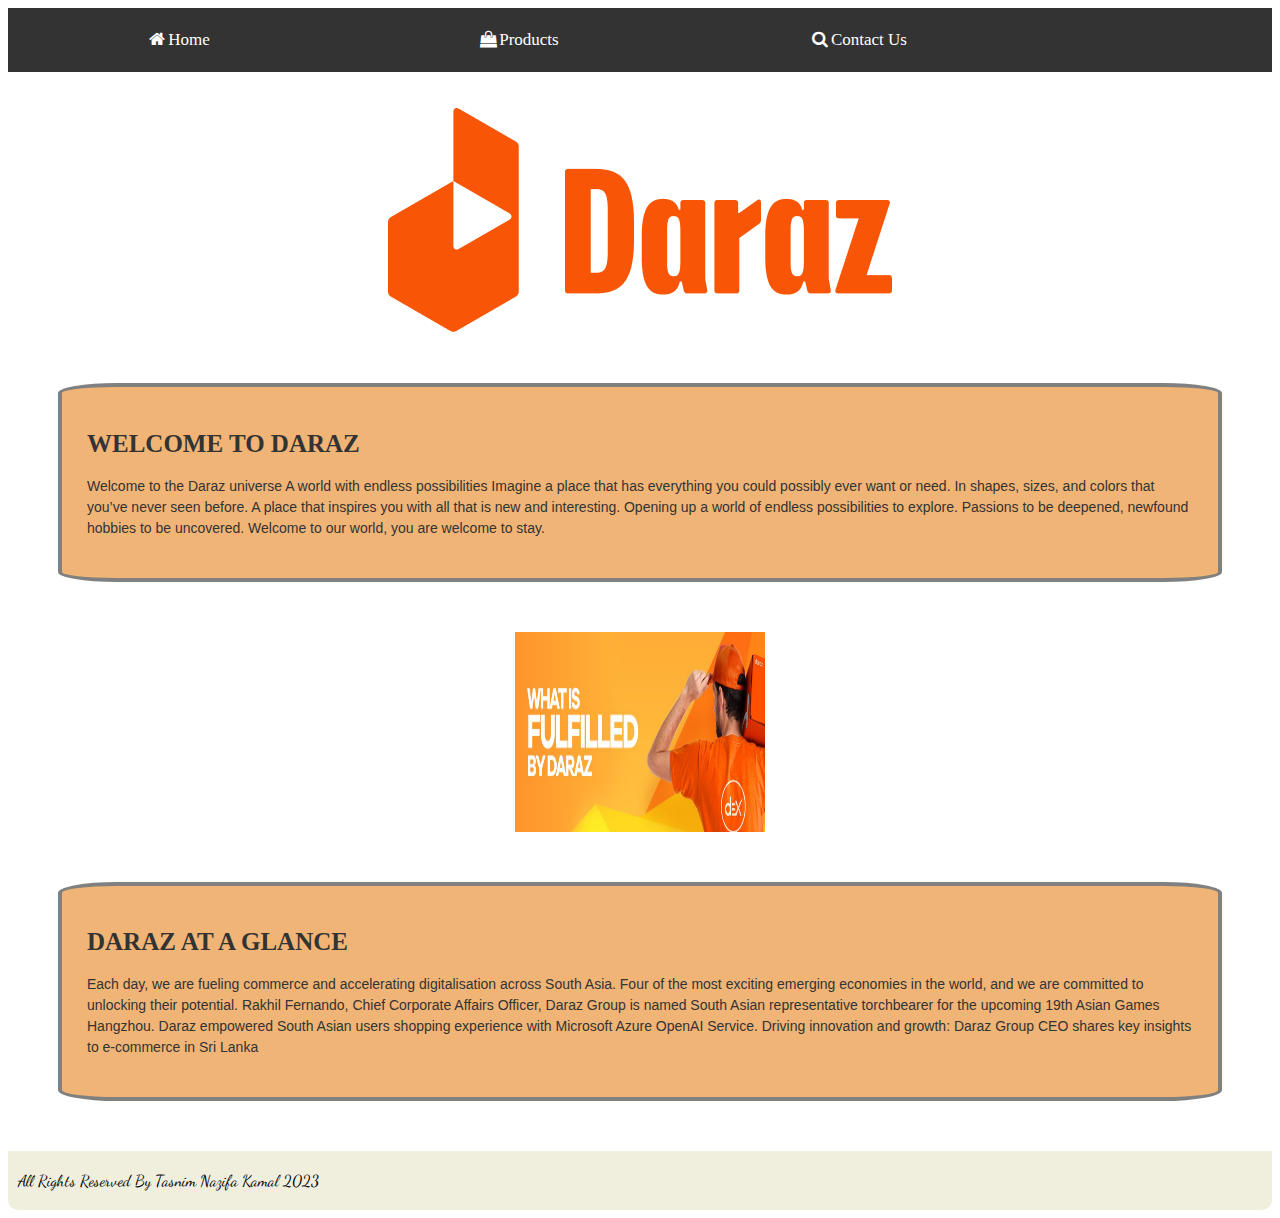
<file: index.html>
<html lang="en">
<head>
    <meta charset="UTF-8">
    <meta http-equiv="X-UA-Compatible" content="IE=edge">
    <meta name="viewport" content="width=device-width, initial-scale=1.0">
    <title>index</title>
    <link rel="stylesheet" href="style.css">
</head>
<body>
   <!-- Tasnim Nazifa Kamal 2010664 -->
    <!-- CSS link -->
    <link rel="stylesheet" href="https://cdnjs.cloudflare.com/ajax/libs/font-awesome/4.7.0/css/font-awesome.min.css">
    <!-- NAV BAR code -->

    <header>
        <ul>
            <li><a href="home.html"><i class="fa fa-fw fa-home"></i>Home</a></li>
            <li><a href="product.html"><i class="fa fa-fw fa-shopping-bag"></i>Products</a></li>
            <li><a href="contact.html"><i class="fa fa-fw fa-search"></i></i>Contact Us</a></li>
          </ul>
    

    </header>
    
     <br><br>


    
    <!-- Content-1 -->
    
            <center><img src="daraz-logo.png"/></center>
                <!-- Content-2 -->
                <div><h1>Welcome to Daraz </h1>
                    <p>
                        Welcome to the Daraz universe
                        A world with endless possibilities
                        Imagine a place that has everything you could possibly ever want or need. In shapes, sizes, and colors that you’ve never seen before. A place that inspires you with all that is new and interesting.
                        Opening up a world of endless possibilities to explore. Passions to be deepened, newfound hobbies to be uncovered.
                        Welcome to our world, you are welcome to stay.
                    </p>
            </div>
        

    <center><img src="index-2.jpg"width="250" height="200"/></center>
        <!-- Content-2 -->
        <div><h1>Daraz at a glance</h1>
        <p>Each day, we are fueling commerce and accelerating digitalisation across South Asia. 
            Four of the most exciting emerging economies in the world, and we are committed to unlocking their potential.
            Rakhil Fernando, Chief Corporate Affairs Officer, Daraz Group is named South Asian representative torchbearer for the upcoming 19th Asian Games Hangzhou.
            Daraz empowered South Asian users shopping experience with Microsoft Azure OpenAI Service.
            Driving innovation and growth: Daraz Group CEO shares key insights to e-commerce in Sri Lanka
        </p>
    </div>

    <footer>
        <span style="margin-left: 10px;">All Rights Reserved By Tasnim Nazifa Kamal 2023</span>
      </footer>

</body>
</html>
</file>
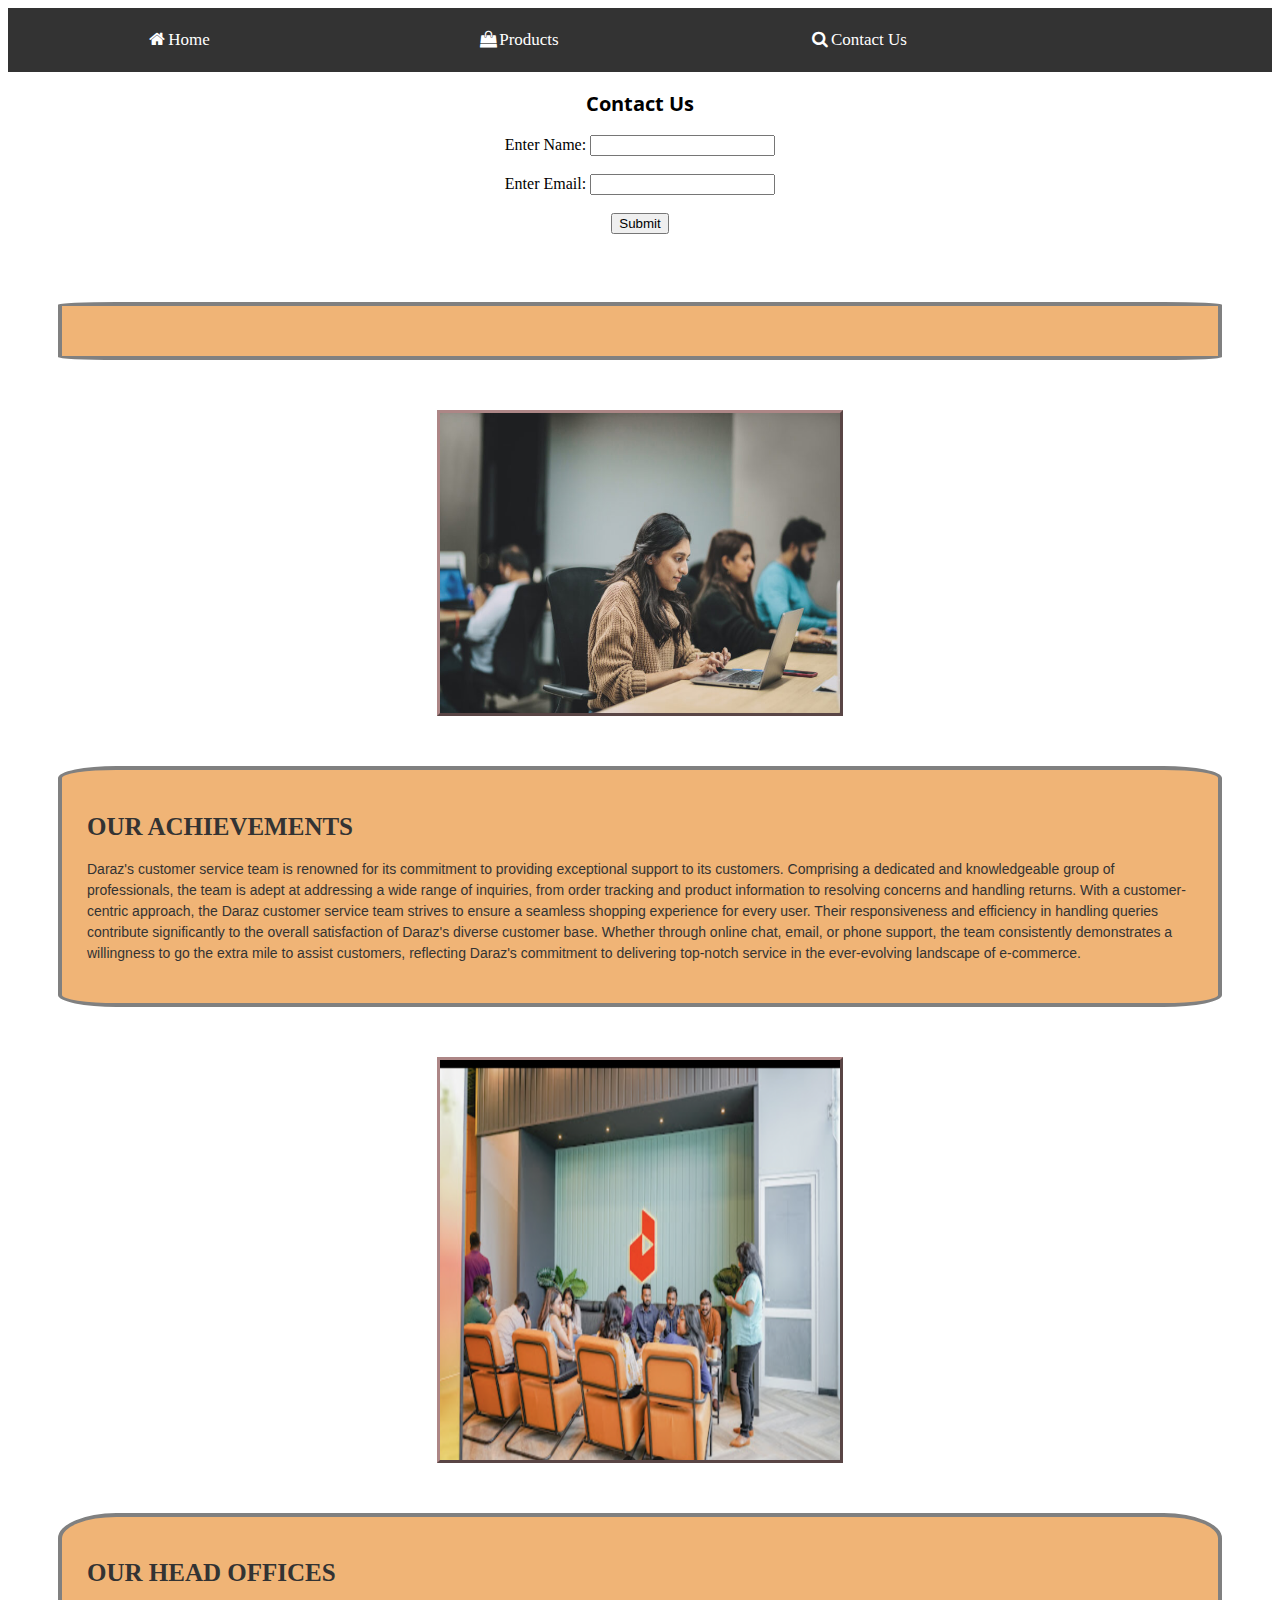
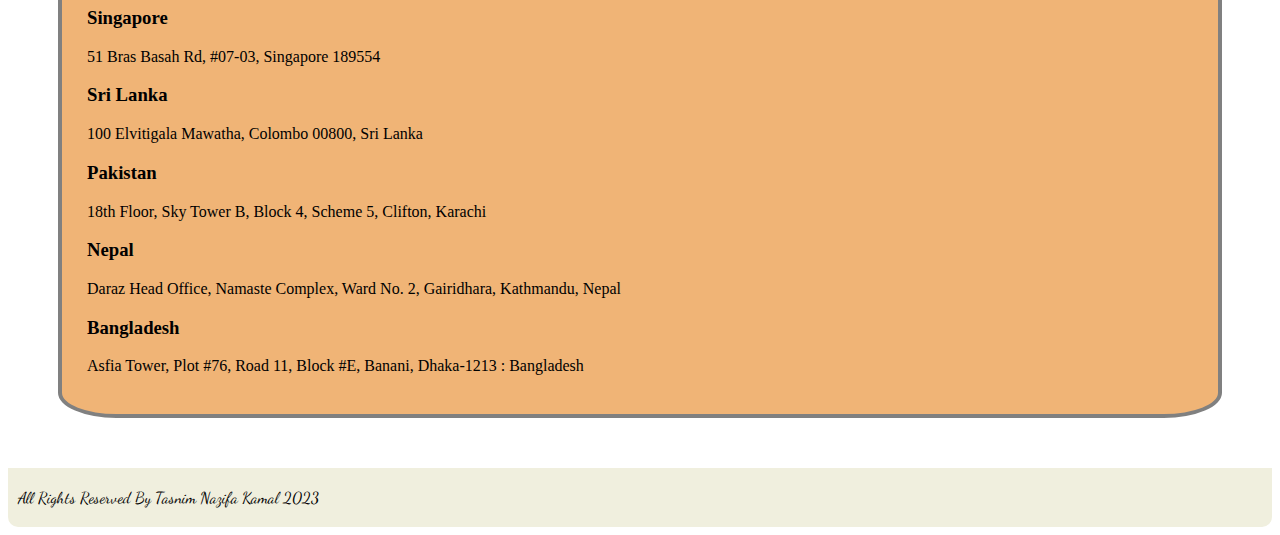
<file: contact.html>
<html lang="en">
<head>
    <meta charset="UTF-8">
    <meta http-equiv="X-UA-Compatible" content="IE=edge">
    <meta name="viewport" content="width=device-width, initial-scale=1.0">
    <title>Contact</title>
    <link rel="stylesheet" href="style.css"> 
</head>
<body>
    <!-- Tasnim Nazifa Kamal 2010664 -->
    <script src="script.js"> </script>
    
    <link rel="stylesheet" href="https://cdnjs.cloudflare.com/ajax/libs/font-awesome/4.7.0/css/font-awesome.min.css">
    <header>
      <ul>
        <li><a href="home.html"><i class="fa fa-fw fa-home"></i>Home</a></li>
        <li><a href="product.html"><i class="fa fa-fw fa-shopping-bag"></i>Products</a></li>
        <li><a href="contact.html"><i class="fa fa-fw fa-search"></i></i>Contact Us</a></li>
      </ul>
    </header>
    <br/>
      

      <center> <span class="font"> Contact Us </span>  </center><br>
      <center>
        Enter Name:
        <input id="nameBox" type="text" > <br> <br>
        Enter Email:
    <input type="text" id="checkBox"> <br> <br>
    
    
    <button onclick="process()">Submit</button> <br><br>
    
    <div id="content">
    
    </div>
      </center>
    

      <center><img style="border: 3px outset rgb(173, 134, 134);"src="Daraz-Team-Member-768x512.jpg"width="400"height="300"/></center>

      
      <!-- Content-1 -->

      <div>
        <h1>Our Achievements</h1>
            <p>
                Daraz's customer service team is renowned for its commitment to providing exceptional support to 
                its customers. Comprising a dedicated and knowledgeable group of professionals, the team is adept 
                at addressing a wide range of inquiries, from order tracking and product information to resolving 
                concerns and handling returns. With a customer-centric approach, the Daraz customer service team 
                strives to ensure a seamless shopping experience for every user. Their responsiveness and efficiency 
                in handling queries contribute significantly to the overall satisfaction of Daraz's diverse customer base. Whether through online chat, email, or phone support, the team consistently demonstrates a willingness to go the extra mile to assist customers, reflecting Daraz's commitment to delivering top-notch service in the ever-evolving landscape of e-commerce.
            <p>

      </div>
                <center><img style="border: 3px outset rgb(173, 134, 134);"src="team.png"width="400"height="400"/></center>
                <!-- Content-2 -->
            
      <div>
        <h1>Our head offices</h1>
                <p> <h3>Singapore</h3>
                    51 Bras Basah Rd, #07-03, Singapore 189554<br>
                    <h3>Sri Lanka</h3>
                    100 Elvitigala Mawatha, Colombo 00800, Sri Lanka<br>
                    <h3>Pakistan</h3>
                    18th Floor, Sky Tower B, Block 4, Scheme 5, Clifton, Karachi<br>
                    <h3>Nepal</h3>
                    Daraz Head Office, Namaste Complex, Ward No. 2, Gairidhara, Kathmandu, Nepal<br>
                    <h3>Bangladesh</h3>
                    Asfia Tower, Plot #76, Road 11, Block #E, Banani, Dhaka-1213 : Bangladesh<br>

                </p>
      </div>
      <footer>
        <span style="margin-left: 10px;">All Rights Reserved By Tasnim Nazifa Kamal 2023</span>
      </footer>
</body>
</html>
</file>
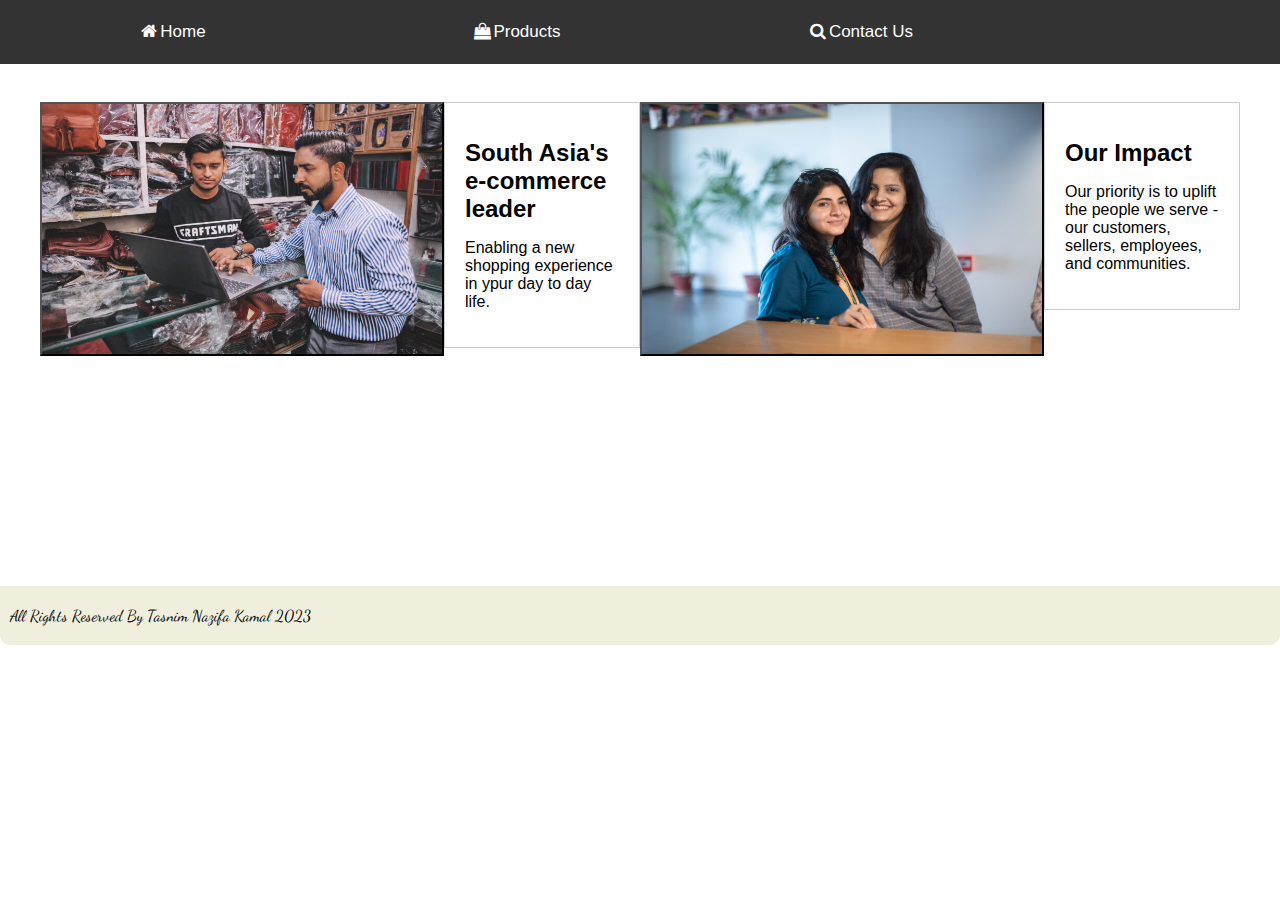
<file: home.html>
<html lang="en">
<head>
    <meta charset="UTF-8">
    <meta http-equiv="X-UA-Compatible" content="IE=edge">
    <meta name="viewport" content="width=device-width, initial-scale=1.0">
    <title>Home Page</title>
    <link rel="stylesheet" href="./home.css"> 
</head>
<body>
     <!-- Tasnim Nazifa Kamal 2010664 -->
    <link rel="stylesheet" href="https://cdnjs.cloudflare.com/ajax/libs/font-awesome/4.7.0/css/font-awesome.min.css">
    <!-- NAV BAR code -->
    <header>
        <ul>
            <li><a href="home.html"><i class="fa fa-fw fa-home"></i>Home</a></li>
            <li><a href="product.html"><i class="fa fa-fw fa-shopping-bag"></i>Products</a></li>
            <li><a href="contact.html"><i class="fa fa-fw fa-search"></i></i>Contact Us</a></li>
          </ul>

    </header>
    </br>

   
          <div class="container">
            <center><img style="border: 2px outset black;"src="home.jpg"width="400"height="250"/></center>
            <!-- Content-1 -->
            <div class="leader">
                <h1>South Asia's e-commerce leader</h1>
                <p>Enabling a new shopping experience in ypur day to day life. </p>
            </div>
            <!-- Picture-1 -->
            <div class="image">
                <img src="impact.jpg" width="400" height="250">
            </div>
            <!-- Content-2 -->
            <div class="impact">
                <h1> Our Impact</h1>
                <p>Our priority is to uplift the people
                    we serve - our customers, sellers, employees, and communities. </p>
            </div>
        </div>
        

</body>
<footer>
    <span style="margin-left: 10px;">All Rights Reserved By Tasnim Nazifa Kamal 2023</span>
  </footer>
</html>
</file>
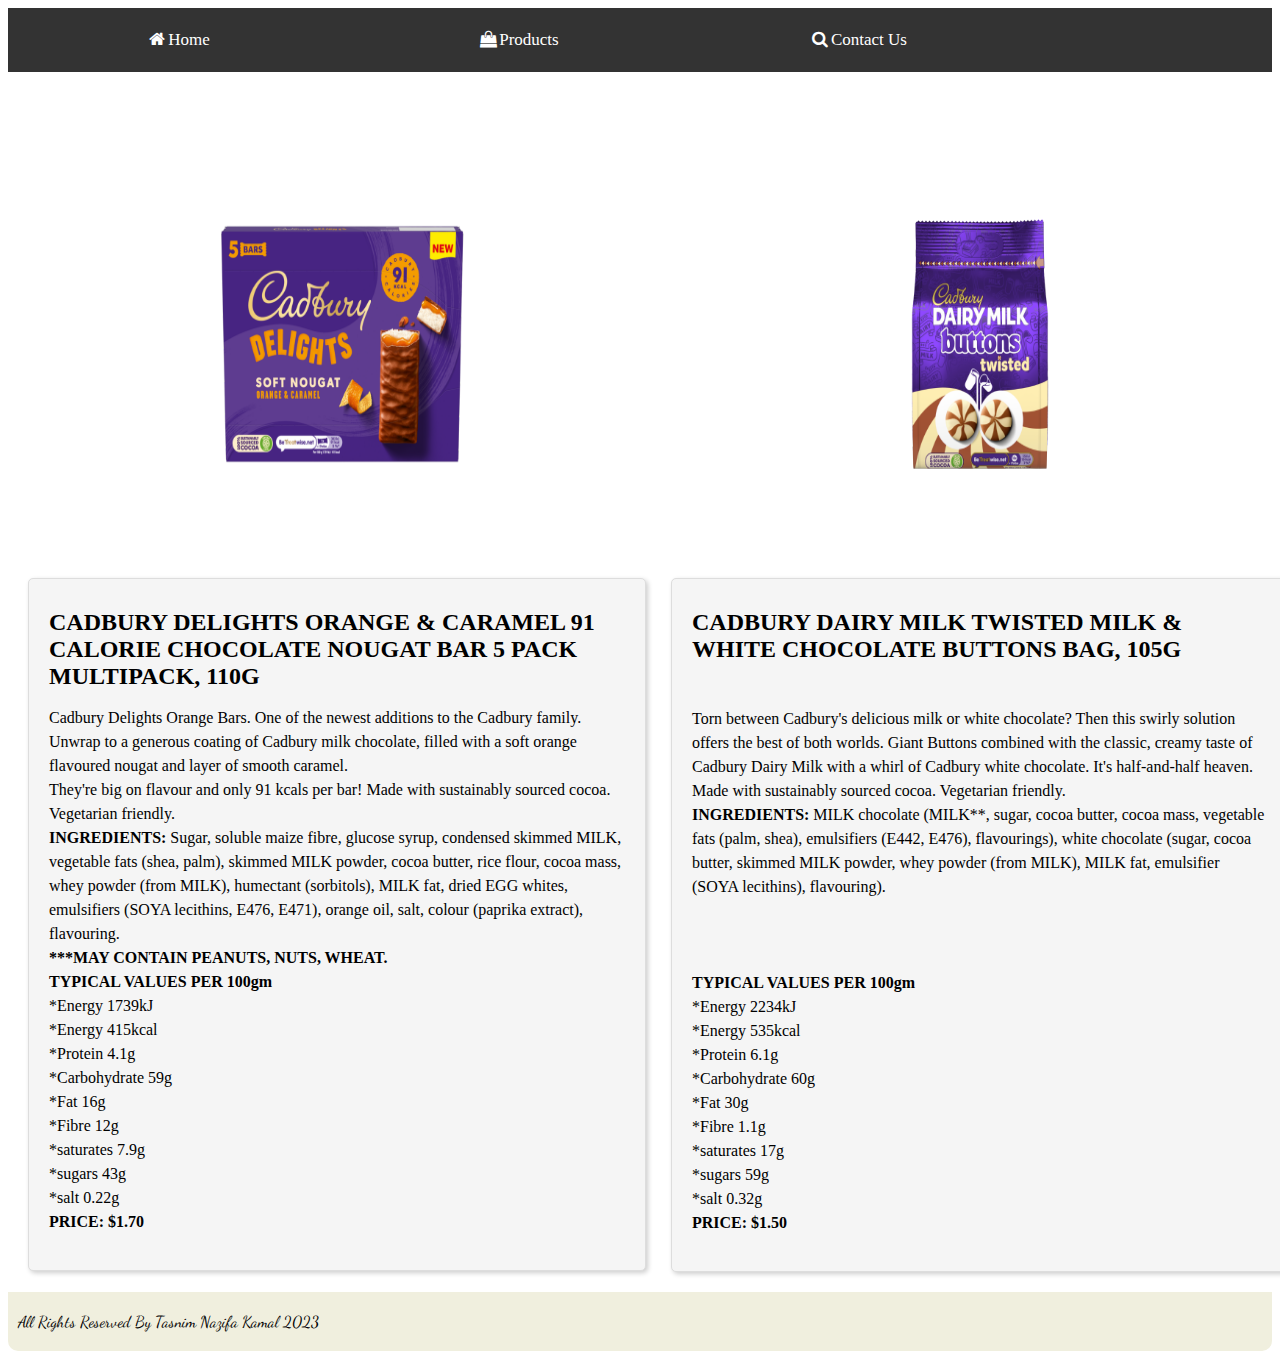
<file: product.html>
<html lang="en">
<head>
    <meta charset="UTF-8">
    <meta http-equiv="X-UA-Compatible" content="IE=edge">
    <meta name="viewport" content="width=device-width, initial-scale=1.0">
    <title>Product page</title>
    <!-- <link rel="stylesheet" href="css_assignment_1.css"> -->
    <link rel="stylesheet" href="./product.css">
</head>
<body>
    <!-- Tasnim Nazifa Kamal 2010664 -->
    <link rel="stylesheet" href="https://cdnjs.cloudflare.com/ajax/libs/font-awesome/4.7.0/css/font-awesome.min.css">
    <header>
        <ul>
            <li><a href="home.html"><i class="fa fa-fw fa-home"></i>Home</a></li>
            <li><a href="product.html"><i class="fa fa-fw fa-shopping-bag"></i>Products</a></li>
            <li><a href="contact.html"><i class="fa fa-fw fa-search"></i></i>Contact Us</a></li>
          </ul>
    </header>
    </br>



    <div class="grid-container">
        <div class="grid-item">
            <img src="cadburry_delights.png" width="400" height="250" />
            <div>
                <h1>
                    CADBURY DELIGHTS ORANGE & CARAMEL 91 CALORIE CHOCOLATE NOUGAT BAR 5 PACK MULTIPACK, 110G</h1>
                <p>
                    Cadbury Delights Orange Bars. One of the newest additions to the Cadbury family. <br>
                    Unwrap to a generous coating of Cadbury milk chocolate, filled with a soft orange flavoured nougat and layer of smooth caramel.<br>
                     They're big on flavour and only 91 kcals per bar! Made with sustainably sourced cocoa. Vegetarian friendly.<br>
                    <b>INGREDIENTS:</b> Sugar, soluble maize fibre, glucose syrup, condensed skimmed MILK, vegetable fats (shea, palm), skimmed MILK powder, 
                    cocoa butter, rice flour, cocoa mass, whey powder (from MILK), humectant (sorbitols), MILK fat, dried EGG whites, emulsifiers (SOYA lecithins, E476, E471), orange oil, salt, colour (paprika extract), flavouring.<br>

                    <b>***MAY CONTAIN PEANUTS, NUTS, WHEAT.</b><br>

                    <b>TYPICAL VALUES PER 100gm</b><br>

                    *Energy 1739kJ<br>
                    *Energy 415kcal<br>
                    *Protein 4.1g<br>
                    *Carbohydrate 59g<br>
                    *Fat 16g<br>
                    *Fibre 12g<br>
                    *saturates 7.9g<br>
                    *sugars 43g<br>
                    *salt 0.22g<br>
                    <b>PRICE: $1.70</b>
                    
                </p>
            </div>
        </div>

        <div class="grid-item">
            
            <img src="cadburry_buttons.png" width="400" height="250" />
            <div>
                <h1>CADBURY DAIRY MILK TWISTED MILK & WHITE CHOCOLATE BUTTONS BAG, 105G</h1><br>
                <p>
                    
                  Torn between Cadbury's delicious milk or white chocolate? Then this swirly solution offers
                   the best of both worlds. Giant Buttons combined with the classic, creamy taste of Cadbury Dairy Milk with 
                   a whirl of Cadbury white chocolate. It's half-and-half heaven. Made with sustainably sourced cocoa. Vegetarian friendly.<br>
                    <b>INGREDIENTS:</b> MILK chocolate (MILK**, sugar, cocoa butter, cocoa mass, vegetable fats (palm, shea), emulsifiers (E442, E476), flavourings), 
                    white chocolate (sugar, cocoa butter, skimmed MILK powder, whey powder (from MILK), MILK fat, 
                    emulsifier (SOYA lecithins), flavouring).<br><br><br><br>

    
                    <b>TYPICAL VALUES PER 100gm</b><br>

                    *Energy 2234kJ<br>
                    *Energy 535kcal<br>
                    *Protein 6.1g<br>
                    *Carbohydrate 60g<br>
                    *Fat 30g<br>
                    *Fibre 1.1g<br>
                    *saturates 17g<br>
                    *sugars 59g<br>
                    *salt 0.32g<br>

                    <b>PRICE: $1.50</b>
                    
                    <br>
                    
                    
                </p>
            </div>
        </div>
    </div>
    <footer>
        <span style="margin-left: 10px;">All Rights Reserved By Tasnim Nazifa Kamal 2023</span>
      </footer>
</body>

</html>
</file>
<file: style.css>
/* Tasnim Nazifa Kamal 2010664 */
@import url('https://fonts.googleapis.com/css2?family=Dancing+Script&display=swap');
@import url('https://fonts.googleapis.com/css2?family=Open+Sans&display=swap');

image{
    margin: 70px ;
    padding: 25px;
    background-color: #73a7d8;
    border: 4px solid grey; 
    border-radius: 5%;
}
/* font decoration */
p {
    font-family: Arial, sans-serif;
    font-size: 14px;
    font-style: normal;
    font-weight: 400;
    line-height: 1.5;
    color: #333;
  }
 /* font type */
  h1 {
    font-family: Georgia, serif;
    font-size: 25px;
    font-style: normal;
    font-weight: 700;
    line-height: 1.2;
    color: #333;
    text-transform: uppercase;
  }

  .font{
    font-family: 'Open Sans', sans-serif;
    font-size: 20px;
    margin-bottom: 20px;
    font-weight: bold;
  }
  

   div {
    margin: 50px ;
    padding: 25px;
    background-color: #f0b476;
    border: 4px solid grey; 
    border-radius: 5%;
} 

  ul {
    list-style-type: none;
    margin: 0;
    padding: 0;
    overflow: auto;
    background-color: #333;
    
  }
  
  li {
    float: left;
    padding: 12px;
    color: white;
    text-decoration: none;
    font-size: 17px;
    width: 25%;
  }
  
  li a {
    display: block;
    color: white;
    text-align: center;
    padding: 10px 10px;
    text-decoration: none;
  }
  /* mouse hover  */
ul li a:hover {
  color: rgb(85, 85, 85);
}

footer{
  background-color: #f0efde;
  padding: 20px 0px 20px 0px;
  border-radius: 0px 0px 10px 10px;
  color: black;
  margin-top: 20px;
  font-family: 'Dancing Script', cursive;
}
</file>
<file: home.css>
/* Tasnim Nazifa Kamal 2010664 */
@import url('https://fonts.googleapis.com/css2?family=Dancing+Script&display=swap');
body {
    font-family: Arial, sans-serif;
    margin: 0;
    padding: 0;
}

.container {
    display: flex;
    justify-content: space-between;
    align-items: flex-start;
    flex-wrap: wrap;
    max-width: 1200px;
    margin: 0 auto;
    padding: 20px;
}

.leader,
.impact {
    flex: 1;
    padding: 20px;
    border: 1px solid #ccc;
}

.image {
    flex: 1;
    text-align: center;
}

img {
    border: 2px outset black;
}

h1 {
    font-size: 24px;
}

p {
    font-size: 16px;
}

/* Nav section */
ul {
    list-style-type: none;
    margin: 0;
    padding: 0;
    overflow: auto;
    background-color: #333;
  }
  
  li {
    float: left;
    padding: 12px;
    color: white;
    text-decoration: none;
    font-size: 17px;
    width: 25%;
  }
  
  li a {
    display: block;
    color: white;
    text-align: center;
    padding: 10px 10px;
    text-decoration: none;
  }
  footer{
    background-color:  #f0efde;
    padding: 20px 0px 20px 0px;
    border-radius: 0px 0px 10px 10px;
    color: black;
    margin-top: 210px;
    font-family: 'Dancing Script', cursive;
  }
</file>
<file: product.css>
/* Tasnim Nazifa Kamal 2010664 */
@import url('https://fonts.googleapis.com/css2?family=Dancing+Script&display=swap');
.grid-container {
    display: grid;
    grid-template-columns: 1fr 1fr; 
    gap: 25px; 
    margin: 20px;
}

.grid-item {
    text-align: center;
}

.grid-item img {


    margin: 70px ;
    padding: 25px;
    border: 14px solid white; 
    border-radius: 5%;
    
}

.grid-item div {
    background-color: #f5f5f5;
    padding: 20px;
    border: 1px solid #ddd;
    border-radius: 5px;
    text-align: left;
    box-shadow: 2px 2px 5px rgba(0, 0, 0, 0.2);
}


.grid-item h1 {
    font-size: 24px;
    margin: 10px 0;
}


.grid-item p {
    font-size: 16px;
    line-height: 1.5;
    font-family: 'Times New Roman', Times, serif;
}

/* Nav section */
ul {
    list-style-type: none;
    margin: 0;
    padding: 0;
    overflow: auto;
    background-color: #333;
  }
  
  li {
    float: left;
    padding: 12px;
    color: white;
    text-decoration: none;
    font-size: 17px;
    width: 25%;
  }
  
  li a {
    display: block;
    color: white;
    text-align: center;
    padding: 10px 10px;
    text-decoration: none;
  }
  
  footer{
    background-color: #f0efde;
    padding: 20px 0px 20px 0px;
    border-radius: 0px 0px 10px 10px;
    color: black;
    margin-top: 20px;
    font-family: 'Dancing Script', cursive;
  }
</file>
